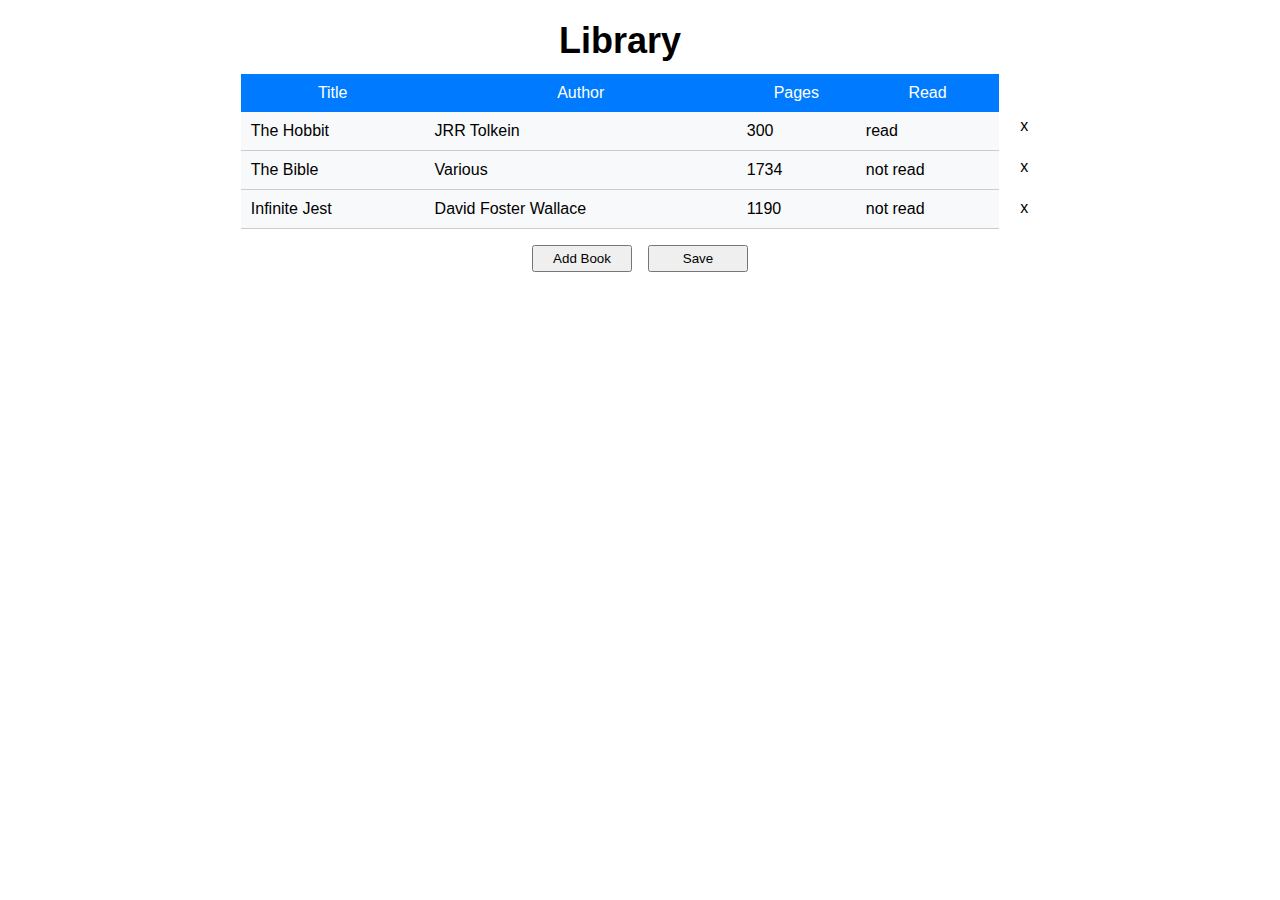
<file: index.html>
<!DOCTYPE html>
<html lang="en">
<head>
    <meta charset="UTF-8">
    <meta name="viewport" content="width=device-width, initial-scale=1.0">
    <link rel="stylesheet" type="text/css" href="./styles.css">
    <title>Document</title>
</head>
<body>

    <!-- TAble -->
    <div class="table-container">
        <table id="libTable">
        <caption><b>Library</b></caption>
            <thead>
                <tr>
                    <th>Title</th>
                    <th>Author</th>
                    <th>Pages</th>
                    <th>Read</th>
                </tr>
            </thead>
            <tbody>
                <!-- Rows will be appended here -->
            </tbody>
        </table>
        <div id="button-container">
            <!-- Delete buttons will be appended here -->
        </div>

    </div>

    <!-- Buttons -->
    <div class="actions">
        <button id="btn-add">Add Book</button>
        <button id="btn-save">Save</button>
    </div>

    <script src="libraryscript.js"></script>
</body>
</html>
</file>
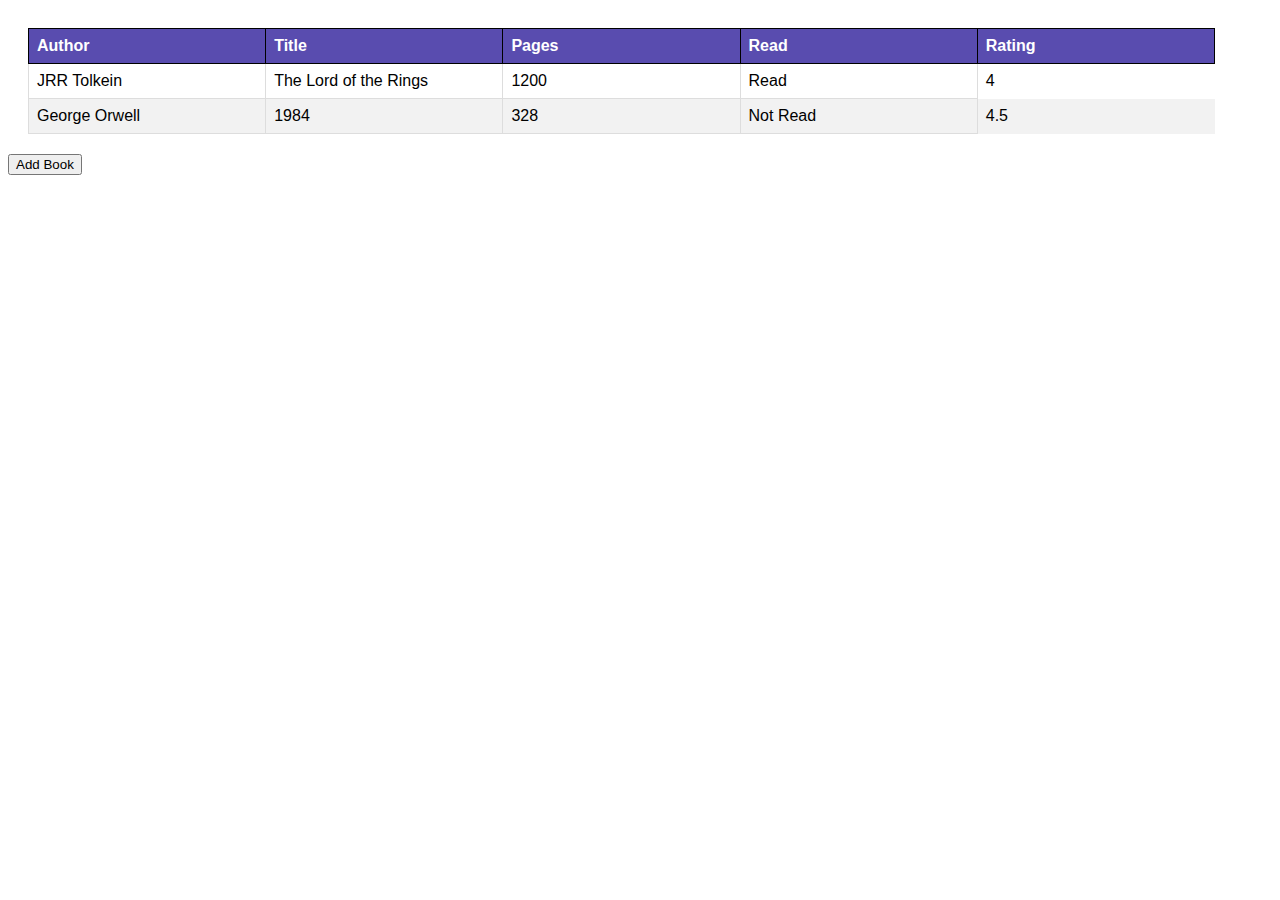
<file: class-constructor/index.html>
<!DOCTYPE html>
<html lang="en">
<head>
    <meta charset="UTF-8">
    <meta name="viewport" content="width=device-width, initial-scale=1.0">
    <title>Document</title>
    <link rel="stylesheet" href="styles.css">
    <script src="script.js" defer></script>
</head>
<body>

    <div class="table-container" id="table-container">
        <table id="data-table">
            <thead>
                <tr>
                    <th>Author</th>
                    <th>Title</th>
                    <th>Pages</th>
                    <th>Read</th>
                    <th>Rating</th>
                    <th id="disappearSave"></th>
                </tr>
            </thead>
            <tbody>

            </tbody>
        </table>
    </div>

    <button class="newBook" id="newBook">Add Book</button>
</body>
</html>
</file>
<file: styles.css>
/* TABLE STYLING */
.table-container {
    display: flex;
    justify-content: center;
    gap: 0px;
}

caption {
    padding: 12px;
    font-size: 36px;
}

#libTable {
    width: 60%;
    justify-self: center;
    border-collapse: collapse;
    font-family: sans-serif;
}

#libTable thead {
    background-color: #007bff;
    color: white;
}

#libTable thead th {
    padding: 10px;
    color: white;
    font-weight: 500;
}

#libTable tbody {
    background-color: #f8f9fa;
}

#libTable tbody tr {
    border-bottom: 1px solid #ccc;
}

#libTable tbody td {
    padding: 10px;
}

/* Hover effect for rows */
#libTable tbody tr:hover {
    background-color: #f1f1f1;
}

/* BUTTON STYLING */
#button-container {
    display: flex;
    flex-direction: column;
    justify-content: flex-end;
}

.delete-button {
    cursor: pointer;
    margin-left: 0px;
    padding: 10px
}

.actions {
    display: flex;
    padding: 16px;
    gap: 16px;
    justify-content: center;
}

#btn-add, #btn-save {
    width: 100px;
    padding: 4px;
}

.delete-button {
    font-family: sans-serif;
    cursor: pointer;
    margin-left: 10px;
    padding: 11px;
    margin-bottom: 1px;
}
</file>
<file: class-constructor/styles.css>
/*
* {
    outline: solid 1px black;
}
*/

/* TABLE */
.table-container {
    overflow-x: auto;
}

table {
    border-collapse: collapse;
    font-family: Arial, sans-serif;
    margin: 20px;
    table-layout: fixed;
    width: 100%;
}

th, td {
    border: 1px solid black;
    text-align: left;
    padding: 8px;
}

th {
    background-color: #594caf;
    color: white;
    text-align: left;
    font-size: medium;
}

/* Style for table rows */
tr {
    transition: background-color 0.3s ease; /* Optional: for smooth transition */
}
  
/* Style for table rows on hover */
/* Hover effect for all rows */
tr:hover {
    background-color: #cdcdcdde;
  }
  
/* Different hover effect for even rows */
tr:nth-child(even):hover {
background-color: #aaaaaa;
}

tr:nth-child(even) {
    background-color: #f2f2f2;
}
  
td {
    border: 1px solid #ddd;
    text-align: left;
}
  


/* Save button */
th#disappearSave {
    width: 60px;
    border: 0 !important;
    background-color: transparent;
}

th#disappearSave, td:last-child {
    border: 0;
    background-color: transparent;
}


/* Style the button */
.save-button {
    /* Make the button a circle */
    border-radius: 50%;
    
    /* Set the background color to green */
    background-color: green;
    
    /* Set the width and height to make it small */
    width: 30px;
    height: 30px;
    
    /* Remove border */
    border: none;
    
    /* Set the text color to white */
    color: white;
    
    /* Center the text */
    text-align: center;
    
    /* Vertically align the text */
    line-height: 30px;
    
    /* Remove any default padding and margin */
    padding: 0;
    margin: 0;
    
    /* Optional: Add some hover effect */
    cursor: pointer;
    transition: background-color 0.3s ease;
  }
  
  /* Hover effect */
  .saveButton:hover {
    background-color: darkgreen;
  }
</file>
